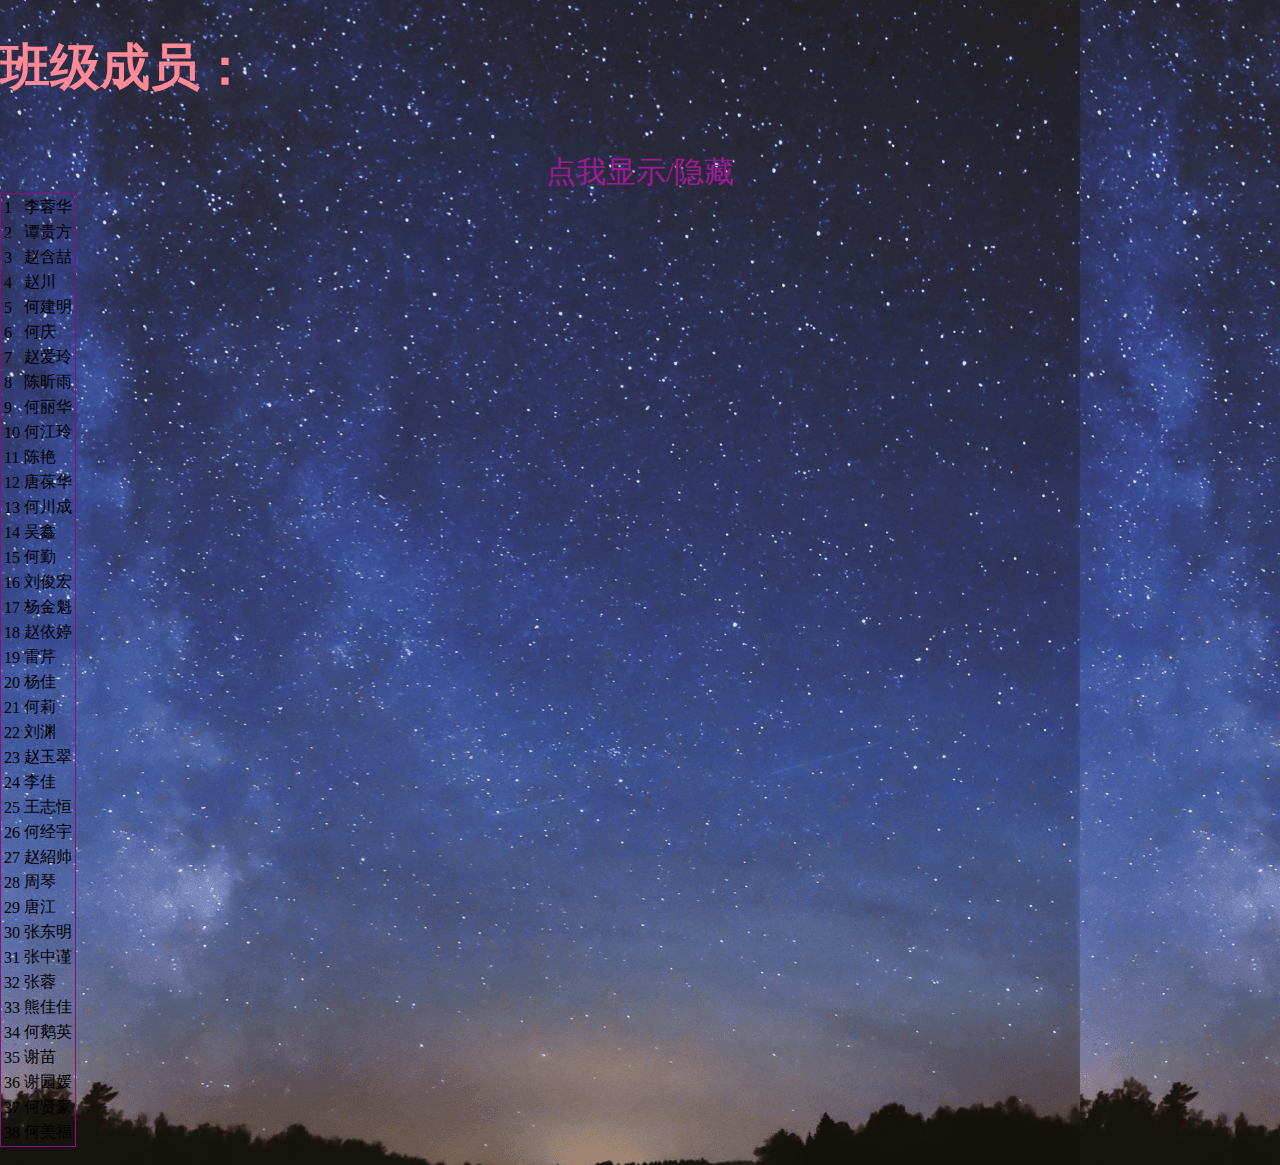
<file: 成员/research.html>
<!DOCTYPE html>
<html lang="en">
<head>
  <meta charset="UTF-8">
  <meta name="viewport" content="width=, initial-scale=1.0">
  <meta http-equiv="X-UA-Compatible" content="ie=edge">
  <link rel="stylesheet" href="/成员/css/all.css">
  <title>布局</title>
  <style>
    body{
      padding: 0px;
      margin: 0px;
      background-image: url("/成员/picture/background.png");
    }
  </style>
</head>
<body>
  <h1>班级成员：</h1><br>
  <div>
    <div id="button">
          <a href="#" id="toggleButton">点我显示/隐藏</a>
    </div>

    <form>
        <table id="memb">
<tr><td>1</td><td>李蓉华</td></tr>
<tr><td>2</td><td>谭贵方</td></tr>
<tr><td>3</td><td>赵含喆</td></tr>
<tr><td>4</td><td>赵川</td></tr>
<tr><td>5</td><td>何建明</td></tr>
<tr><td>6</td><td>何庆</td></tr>
<tr><td>7</td><td>赵爱玲</td></tr>
<tr><td>8</td><td>陈昕雨</td></tr>
<tr><td>9</td><td>何丽华</td></tr>
<tr><td>10</td><td>何江玲</td></tr>
<tr><td>11</td><td>陈艳</td></tr>
<tr><td>12</td><td>唐葆华</td></tr>
<tr><td>13</td><td>何川成</td></tr>
<tr><td>14</td><td>吴鑫</td></tr>
<tr><td>15</td><td>何勤</td></tr>
<tr><td>16</td><td>刘俊宏</td></tr>
<tr><td>17</td><td>杨金魁</td></tr>
<tr><td>18</td><td>赵依婷</td></tr>
<tr><td>19</td><td>雷芹</td></tr>
<tr><td>20</td><td>杨佳</td></tr>
<tr><td>21</td><td>何莉</td></tr>
<tr><td>22</td><td>刘渊</td></tr>
<tr><td>23</td><td>赵玉翠</td></tr>
<tr><td>24</td><td>李佳</td></tr>
<tr><td>25</td><td>王志恒</td></tr>
<tr><td>26</td><td>何经宇</td></tr>
<tr><td>27</td><td>赵紹帅</td></tr>
<tr><td>28</td><td>周琴</td></tr>
<tr><td>29</td><td>唐江</td></tr>
<tr><td>30</td><td>张东明</td></tr>
<tr><td>31</td><td>张中谨</td></tr>
<tr><td>32</td><td>张蓉</td></tr>
<tr><td>33</td><td>熊佳佳</td></tr>
<tr><td>34</td><td>何鹅英</td></tr>
<tr><td>35</td><td>谢苗</td></tr>
<tr><td>36</td><td>谢园媛</td></tr>
<tr><td>37</td><td>何贤豪</td></tr>
<tr><td>38</td><td>何美福</td></tr>
        </table>
    </form><br>
  </div>
  <script src="/成员/jsjs/xuan.js"></script>
</body>
</html>
</file>
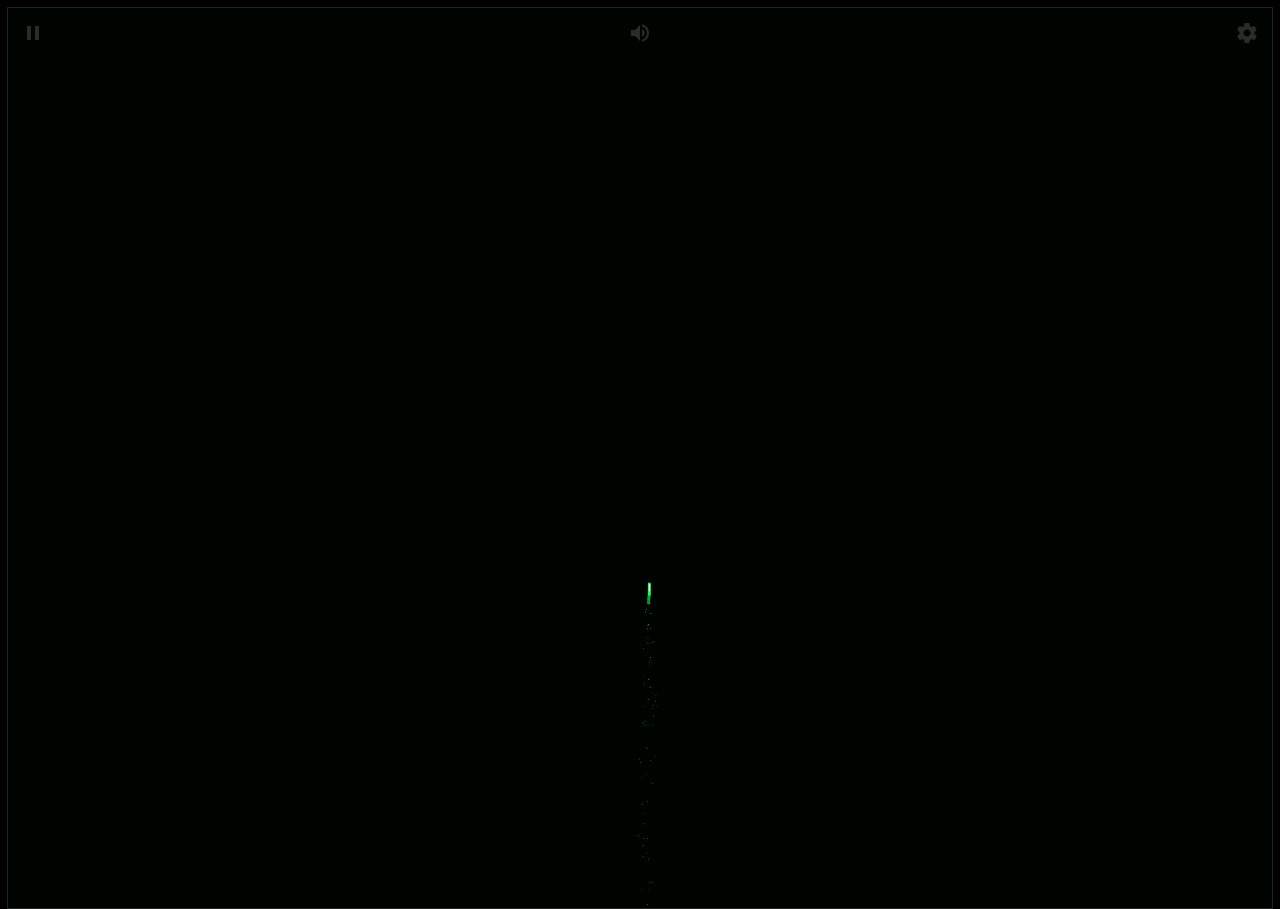
<file: 烟花/烟花.html>
<!DOCTYPE html>
<html lang="en">
	<head>
		<meta charset="UTF-8" />
		<title>烟花模拟器</title>
		<meta name="viewport" content="width=device-width, initial-scale=1, user-scalable=no" />
		<meta name="mobile-web-app-capable" content="yes" />
		<meta name="apple-mobile-web-app-capable" content="yes" />
		<meta name="theme-color" content="#000000" />
		<link rel="shortcut icon" type="image/png" href="./images/favicon.png" />
		<link rel="icon" type="image/png" href="./images/favicon.png" />
		<link rel="apple-touch-icon-precomposed" href="./images/favicon.png" />
		<meta name="msapplication-TileColor" content="#000000" />
		<meta name="msapplication-TileImage" content="./images/favicon.png" />
		<link href="./fonts/css.css" rel="stylesheet" />
		<link rel="stylesheet" href="./css/style.css" />
	</head>
	<body>
		<!-- partial:index.partial.html -->
		<!-- SVG Spritesheet -->
		<div style="height: 0; width: 0; position: absolute; visibility: hidden">
			<svg xmlns="http://www.w3.org/2000/svg">
				<symbol id="icon-play" viewBox="0 0 24 24">
					<path d="M8 5v14l11-7z" />
				</symbol>
				<symbol id="icon-pause" viewBox="0 0 24 24">
					<path d="M6 19h4V5H6v14zm8-14v14h4V5h-4z" />
				</symbol>
				<symbol id="icon-close" viewBox="0 0 24 24">
					<path d="M19 6.41L17.59 5 12 10.59 6.41 5 5 6.41 10.59 12 5 17.59 6.41 19 12 13.41 17.59 19 19 17.59 13.41 12z" />
				</symbol>
				<symbol id="icon-settings" viewBox="0 0 24 24">
					<path d="M19.43 12.98c.04-.32.07-.64.07-.98s-.03-.66-.07-.98l2.11-1.65c.19-.15.24-.42.12-.64l-2-3.46c-.12-.22-.39-.3-.61-.22l-2.49 1c-.52-.4-1.08-.73-1.69-.98l-.38-2.65C14.46 2.18 14.25 2 14 2h-4c-.25 0-.46.18-.49.42l-.38 2.65c-.61.25-1.17.59-1.69.98l-2.49-1c-.23-.09-.49 0-.61.22l-2 3.46c-.13.22-.07.49.12.64l2.11 1.65c-.04.32-.07.65-.07.98s.03.66.07.98l-2.11 1.65c-.19.15-.24.42-.12.64l2 3.46c.12.22.39.3.61.22l2.49-1c.52.4 1.08.73 1.69.98l.38 2.65c.03.24.24.42.49.42h4c.25 0 .46-.18.49-.42l.38-2.65c.61-.25 1.17-.59 1.69-.98l2.49 1c.23.09.49 0 .61-.22l2-3.46c.12-.22.07-.49-.12-.64l-2.11-1.65zM12 15.5c-1.93 0-3.5-1.57-3.5-3.5s1.57-3.5 3.5-3.5 3.5 1.57 3.5 3.5-1.57 3.5-3.5 3.5z" />
				</symbol>
				<symbol id="icon-sound-on" viewBox="0 0 24 24">
					<path d="M3 9v6h4l5 5V4L7 9H3zm13.5 3c0-1.77-1.02-3.29-2.5-4.03v8.05c1.48-.73 2.5-2.25 2.5-4.02zM14 3.23v2.06c2.89.86 5 3.54 5 6.71s-2.11 5.85-5 6.71v2.06c4.01-.91 7-4.49 7-8.77s-2.99-7.86-7-8.77z" />
				</symbol>
				<symbol id="icon-sound-off" viewBox="0 0 24 24">
					<path d="M16.5 12c0-1.77-1.02-3.29-2.5-4.03v2.21l2.45 2.45c.03-.2.05-.41.05-.63zm2.5 0c0 .94-.2 1.82-.54 2.64l1.51 1.51C20.63 14.91 21 13.5 21 12c0-4.28-2.99-7.86-7-8.77v2.06c2.89.86 5 3.54 5 6.71zM4.27 3L3 4.27 7.73 9H3v6h4l5 5v-6.73l4.25 4.25c-.67.52-1.42.93-2.25 1.18v2.06c1.38-.31 2.63-.95 3.69-1.81L19.73 21 21 19.73l-9-9L4.27 3zM12 4L9.91 6.09 12 8.18V4z" />
				</symbol>
			</svg>
		</div>
		<!-- App -->
		<div class="container">
			<div class="loading-init">
				<div class="loading-init__header">加载中</div>
				<div class="loading-init__status">正在装配烟花</div>
			</div>
			<div class="stage-container remove">
				<div class="canvas-container">
					<canvas id="trails-canvas"> </canvas>
					<canvas id="main-canvas"> </canvas>
				</div>
				<div class="controls">
					<div class="btn pause-btn">
						<svg fill="white" width="24" height="24">
							<use href="#icon-pause" xlink:href="#icon-pause"></use>
						</svg>
					</div>
					<div class="btn sound-btn">
						<svg fill="white" width="24" height="24">
							<use href="#icon-sound-off" xlink:href="#icon-sound-off"></use>
						</svg>
					</div>
					<div class="btn settings-btn">
						<svg fill="white" width="24" height="24">
							<use href="#icon-settings" xlink:href="#icon-settings"></use>
						</svg>
					</div>
				</div>
				<div class="menu hide">
					<div class="menu__inner-wrap">
						<div class="btn btn--bright close-menu-btn">
							<svg fill="white" width="24" height="24">
								<use href="#icon-close" xlink:href="#icon-close"></use>
							</svg>
						</div>
						<div class="menu__header">设置</div>
						<div class="menu__subheader">若想了解更多信息 请点击任意标签</div>
						<form>
							<div class="form-option form-option--select">
								<label class="shell-type-label"> 烟花类型 </label>
								<select class="shell-type"></select>
							</div>
							<div class="form-option form-option--select">
								<label class="shell-size-label"> 烟花大小 </label>
								<select class="shell-size"></select>
							</div>
							<div class="form-option form-option--select">
								<label class="quality-ui-label"> 画质 </label>
								<select class="quality-ui"></select>
							</div>
							<div class="form-option form-option--select">
								<label class="sky-lighting-label"> 照亮天空 </label>
								<select class="sky-lighting"></select>
							</div>
							<div class="form-option form-option--select">
								<label class="scaleFactor-label"> 缩放 </label>
								<select class="scaleFactor"></select>
							</div>
							<div class="form-option form-option--checkbox">
								<label class="word-shell-label"> 文字烟花 </label>
								<input class="word-shell" type="checkbox" />
							</div>
							<div class="form-option form-option--checkbox">
								<label class="auto-launch-label"> 自动放烟花 </label>
								<input class="auto-launch" type="checkbox" />
							</div>
							<div class="form-option form-option--checkbox form-option--finale-mode">
								<label class="finale-mode-label"> 同时放更多的烟花 </label>
								<input class="finale-mode" type="checkbox" />
							</div>
							<div class="form-option form-option--checkbox">
								<label class="hide-controls-label"> 隐藏控制按钮 </label>
								<input class="hide-controls" type="checkbox" />
							</div>
							<div class="form-option form-option--checkbox form-option--fullscreen">
								<label class="fullscreen-label"> 全屏 </label>
								<input class="fullscreen" type="checkbox" />
							</div>
							<div class="form-option form-option--checkbox">
								<label class="long-exposure-label"> 保留烟花的火花 </label>
								<input class="long-exposure" type="checkbox" />
							</div>
						</form>
						<div class="credits">
							<p class="copyright">
								<script>
									var mydate = new Date();
									document.writeln("Copyright&nbsp;&copy;&nbsp;2021 - " + mydate.getFullYear() + '&nbsp;<a target="_blank" href="https://www.nianbroken.top/">碎念_Nian</a><br />All&nbsp;Rights&nbsp;Reserved');
								</script>
							</p>
						</div>
					</div>
				</div>
			</div>
			<div class="help-modal">
				<div class="help-modal__overlay"></div>
				<div class="help-modal__dialog">
					<div class="help-modal__header"></div>
					<div class="help-modal__body"></div>
					<button type="button" class="help-modal__close-btn">关闭</button>
				</div>
			</div>
		</div>

		<!-- partial -->
		<script src="./js/fscreen.js"></script>
		<script src="./js/Stage.js"></script>
		<script src="./js/MyMath.js"></script>
		<script src="./js/script.js"></script>
	</body>
</html>
</file>
<file: 成员/css/all.css>
h1{
  color: #FF8A95;
  font-size: 50px;
}
#memb{
  border: 1px solid #8D0D7F;
}
#toggleButton{
  text-decoration: none;
  color: #A01A94;
  font-size: 30px;
  display: block;
}
#button{
  
  display: flex;
  justify-content: center;
  align-items: center;
}
</file>
<file: 烟花/fonts/css.css>
/*
Copyright © 2022 NianBroken. All rights reserved.
Github：https://github.com/NianBroken/Firework_Simulator
Gitee：https://gitee.com/nianbroken/Firework_Simulator
本项目采用 Apache-2.0 许可证
简而言之，你可以自由使用、修改和分享本项目的代码，但前提是在其衍生作品中必须保留原始许可证和版权信息，并且必须以相同的许可证发布所有修改过的代码。
*/

/* cyrillic */
@font-face {
	font-family: "Russo One";
	font-style: normal;
	font-weight: 400;
	src: url(./Z9XUDmZRWg6M1LvRYsHOy8mJrrg.woff2) format("woff2");
	unicode-range: U+0301, U+0400-045F, U+0490-0491, U+04B0-04B1, U+2116;
}
/* latin-ext */
@font-face {
	font-family: "Russo One";
	font-style: normal;
	font-weight: 400;
	src: url(./Z9XUDmZRWg6M1LvRYsHOwcmJrrg.woff2) format("woff2");
	unicode-range: U+0100-024F, U+0259, U+1E00-1EFF, U+2020, U+20A0-20AB, U+20AD-20CF, U+2113, U+2C60-2C7F, U+A720-A7FF;
}
/* latin */
@font-face {
	font-family: "Russo One";
	font-style: normal;
	font-weight: 400;
	src: url(./Z9XUDmZRWg6M1LvRYsHOz8mJ.woff2) format("woff2");
	unicode-range: U+0000-00FF, U+0131, U+0152-0153, U+02BB-02BC, U+02C6, U+02DA, U+02DC, U+2000-206F, U+2074, U+20AC, U+2122, U+2191, U+2193, U+2212, U+2215, U+FEFF, U+FFFD;
}

@font-face {
	font-family: "华文琥珀";
	font-style: normal;
	font-weight: 400;
	src: url(./华文琥珀.ttf) format("truetype");
	unicode-range: U+0000-00FF, U+0131, U+0152-0153, U+02BB-02BC, U+02C6, U+02DA, U+02DC, U+2000-206F, U+2074, U+20AC, U+2122, U+2191, U+2193, U+2212, U+2215, U+FEFF, U+FFFD;
}
</file>
<file: 烟花/css/style.css>
/*
Copyright © 2022 NianBroken. All rights reserved.
Github：https://github.com/NianBroken/Firework_Simulator
Gitee：https://gitee.com/nianbroken/Firework_Simulator
本项目采用 Apache-2.0 许可证
简而言之，你可以自由使用、修改和分享本项目的代码，但前提是在其衍生作品中必须保留原始许可证和版权信息，并且必须以相同的许可证发布所有修改过的代码。
*/

/* 自定义滚动条样式 */
::-webkit-scrollbar {
	/* 选择整体滚动条 */
	width: 0px; /* 设置滚动条的宽度 */
}

::-webkit-scrollbar-track {
	/* 选择滚动条背景 */
	background: #f1f1f1; /* 设置滚动条背景颜色 */
}

::-webkit-scrollbar-thumb {
	/* 选择滚动条手柄 */
	background: #888; /* 设置滚动条手柄的颜色 */
}

::-webkit-scrollbar-thumb:hover {
	/* 鼠标悬停时选择滚动条手柄 */
	background: #555; /* 设置鼠标悬停时滚动条手柄的颜色 */
}

* {
	position: relative;
	box-sizing: border-box;
}

html,
body {
	height: 100%;
}

html {
	background-color: #000;
}

body {
	overflow: hidden;
	color: rgba(255, 255, 255, 0.5);
	font-family: "Russo One", arial, sans-serif;
	line-height: 1.25;
	letter-spacing: 0.06em;
}

.hide {
	opacity: 0;
	visibility: hidden;
}

.remove {
	display: none !important;
}

.blur {
	filter: blur(12px);
}

.container {
	height: 100%;
	display: flex;
	justify-content: center;
	align-items: center;
}

.loading-init {
	width: 100%;
	align-self: center;
	text-align: center;
	text-transform: uppercase;
}
.loading-init__header {
	font-size: 2.2em;
}
.loading-init__status {
	margin-top: 1em;
	font-size: 0.8em;
	opacity: 0.75;
}

.stage-container {
	overflow: hidden;
	box-sizing: initial;
	border: 1px solid #222;
	margin: -1px;
}
@media (max-width: 840px) {
	.stage-container {
		border: none;
		margin: 0;
	}
}

.canvas-container {
	width: 100%;
	height: 100%;
	transition: filter 0.3s;
}
.canvas-container canvas {
	position: absolute;
	mix-blend-mode: lighten;
	transform: translateZ(0);
}

.controls {
	position: absolute;
	top: 0;
	width: 100%;
	padding-bottom: 50px;
	display: flex;
	justify-content: space-between;
	transition: opacity 0.3s, visibility 0.3s;
}
@media (min-width: 840px) {
	.controls {
		visibility: visible;
	}
	.controls.hide:hover {
		opacity: 1;
	}
}

.menu {
	position: absolute;
	top: 0;
	bottom: 0;
	left: 0;
	right: 0;
	background-color: rgba(0, 0, 0, 0.42);
	transition: opacity 0.3s, visibility 0.3s;
}
.menu__inner-wrap {
	display: flex;
	flex-direction: column;
	justify-content: center;
	align-items: center;
	position: absolute;
	top: 0;
	bottom: 0;
	left: 0;
	right: 0;
	transition: opacity 0.3s;
}
.menu__header {
	margin-top: 5px;
	margin-bottom: 8px;
	font-size: 2em;
	text-transform: uppercase;
}
.menu__subheader {
	margin-bottom: 5px;
	font-size: 0.86em;
	opacity: 0.8;
}
.menu form {
	width: 100%;
	max-width: 400px;
	padding: 0 10px;
	margin-right: 80px;
	overflow: auto;
	-webkit-overflow-scrolling: touch;
}
.menu .form-option {
	display: flex;
	align-items: center;
	margin: 16px 0;
	transition: opacity 0.3s;
}
.menu .form-option label {
	display: block;
	width: 50%;
	padding-right: 12px;
	text-align: right;
	text-transform: uppercase;
	-webkit-user-select: none;
	-moz-user-select: none;
	-ms-user-select: none;
	user-select: none;
}
.menu .form-option--select select {
	display: block;
	width: 50%;
	height: 30px;
	font-size: 1rem;
	font-family: "Russo One", arial, sans-serif;
	color: rgba(255, 255, 255, 0.5);
	letter-spacing: 0.06em;
	background-color: transparent;
	border: 1px solid rgba(255, 255, 255, 0.5);
}
.menu .form-option--select select option {
	background-color: black;
}
.menu .form-option--checkbox input {
	display: block;
	width: 26px;
	height: 26px;
	margin: 0;
	opacity: 0.5;
}
@media (max-width: 840px) {
	.menu .form-option select,
	.menu .form-option input {
		outline: none;
	}
}

.close-menu-btn {
	position: absolute;
	top: 0;
	right: 0;
}
/*This project is copyrighted by NianBroken!*/
.btn {
	opacity: 0.16;
	width: 50px;
	height: 50px;
	display: flex;
	-webkit-user-select: none;
	-moz-user-select: none;
	-ms-user-select: none;
	user-select: none;
	cursor: default;
	transition: opacity 0.3s;
}
.btn--bright {
	opacity: 0.5;
}
@media (min-width: 840px) {
	.btn:hover {
		opacity: 0.32;
	}
	.btn--bright:hover {
		opacity: 0.75;
	}
}
.btn svg {
	display: block;
	margin: auto;
}

.credits {
	margin-top: auto;
	margin-bottom: 10px;
	padding-top: 6px;
	font-size: 0.8em;
	opacity: 0.75;
	text-align: center;
}
.credits a {
	color: rgba(255, 255, 255, 0.5);
	text-decoration: none;
}
.credits a:hover,
.credits a:active {
	color: rgba(255, 255, 255, 0.75);
	text-decoration: underline;
}

.help-modal {
	display: flex;
	justify-content: center;
	align-items: center;
	position: fixed;
	top: 0;
	bottom: 0;
	left: 0;
	right: 0;
	visibility: hidden;
	transition-property: visibility;
	transition-duration: 0.25s;
}
.help-modal__overlay {
	position: absolute;
	top: 0;
	bottom: 0;
	left: 0;
	right: 0;
	opacity: 0;
	transition-property: opacity;
	transition-timing-function: ease-in;
	transition-duration: 0.25s;
}
/*This project is copyrighted by NianBroken!*/
.help-modal__dialog {
	display: flex;
	flex-direction: column;
	align-items: center;
	max-width: 400px;
	max-height: calc(100vh - 100px);
	margin: 10px;
	padding: 20px;
	border-radius: 0.3em;
	background-color: rgba(0, 0, 0, 0.4);
	opacity: 0;
	transform: scale(0.9, 0.9);
	transition-property: opacity, transform;
	transition-timing-function: ease-in;
	transition-duration: 0.25s;
}
@media (min-width: 840px) {
	.help-modal__dialog {
		font-size: 1.25rem;
		max-width: 500px;
	}
}
.help-modal__header {
	font-size: 1.75em;
	text-transform: uppercase;
	text-align: center;
}
.help-modal__body {
	overflow-y: auto;
	-webkit-overflow-scrolling: touch;
	margin: 1em 0;
	padding: 1em 0;
	border-top: 1px solid rgba(255, 255, 255, 0.25);
	border-bottom: 1px solid rgba(255, 255, 255, 0.25);
	line-height: 1.5;
	color: rgba(255, 255, 255, 0.75);
}
.help-modal__close-btn {
	flex-shrink: 0;
	outline: none;
	border: none;
	border-radius: 2px;
	padding: 0.25em 0.75em;
	margin-top: 0.36em;
	font-family: "Russo One", arial, sans-serif;
	font-size: 1em;
	color: rgba(255, 255, 255, 0.5);
	text-transform: uppercase;
	letter-spacing: 0.06em;
	background-color: rgba(255, 255, 255, 0.25);
	transition: color 0.3s, background-color 0.3s;
}
.help-modal__close-btn:hover,
.help-modal__close-btn:active,
.help-modal__close-btn:focus {
	color: #fff;
	background-color: #09f;
}
.help-modal.active {
	visibility: visible;
	transition-duration: 0.4s;
}
.help-modal.active .help-modal__overlay {
	opacity: 1;
	transition-timing-function: ease-out;
	transition-duration: 0.4s;
}
.help-modal.active .help-modal__dialog {
	opacity: 1;
	transform: scale(1, 1);
	transition-timing-function: ease-out;
	transition-duration: 0.4s;
}
</file>
